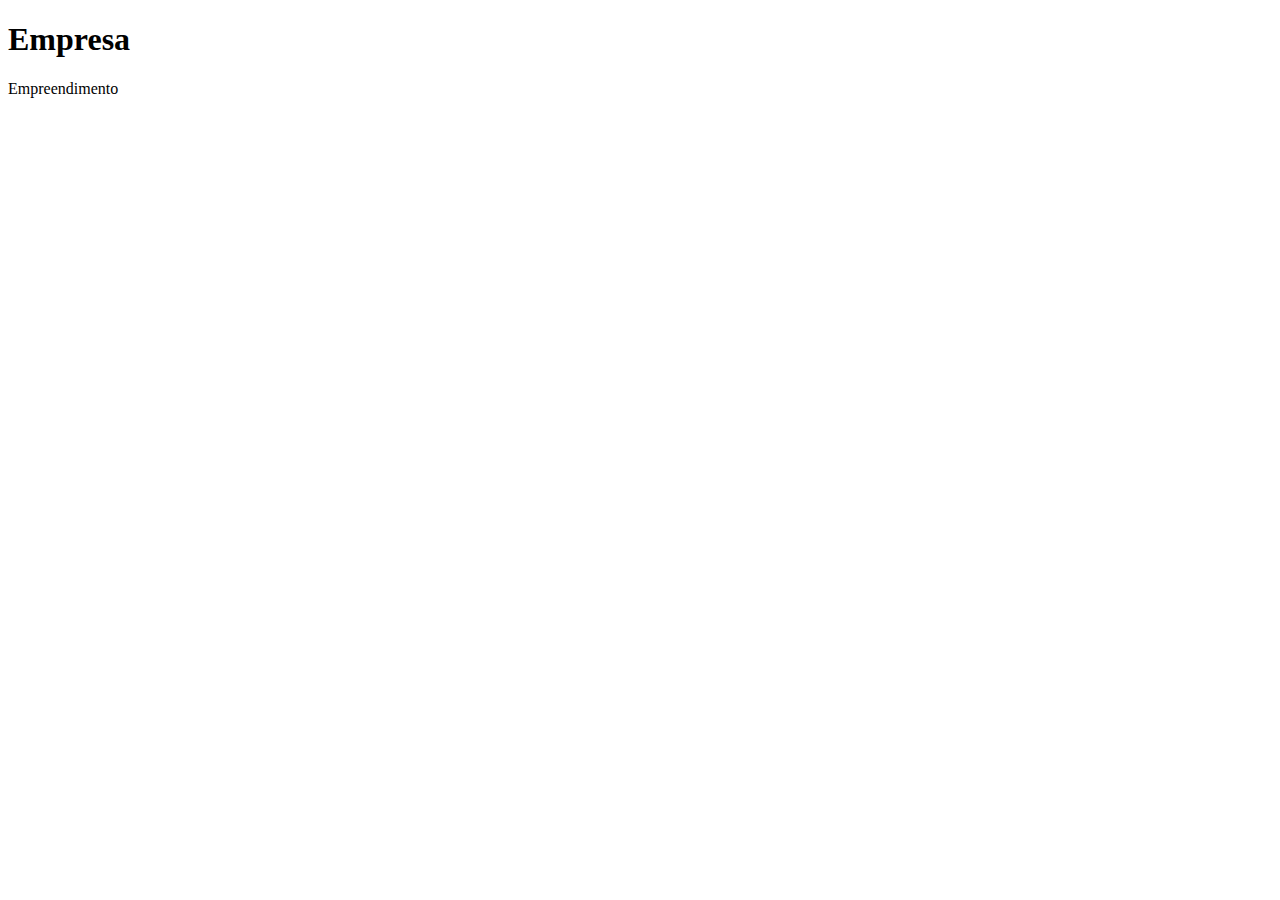
<file: empresa.html>
<!DOCTYPE html>
<html lang="pt-BR">
<head>
    <meta charset="UTF-8">
    <meta name="viewport" content="width=device-width, initial-scale=1.0">
    <title>Empresa</title>
</head>
<body>
    <h1>Empresa</h1>
    <p>Empreendimento</p>
</body>
</html>
</file>
